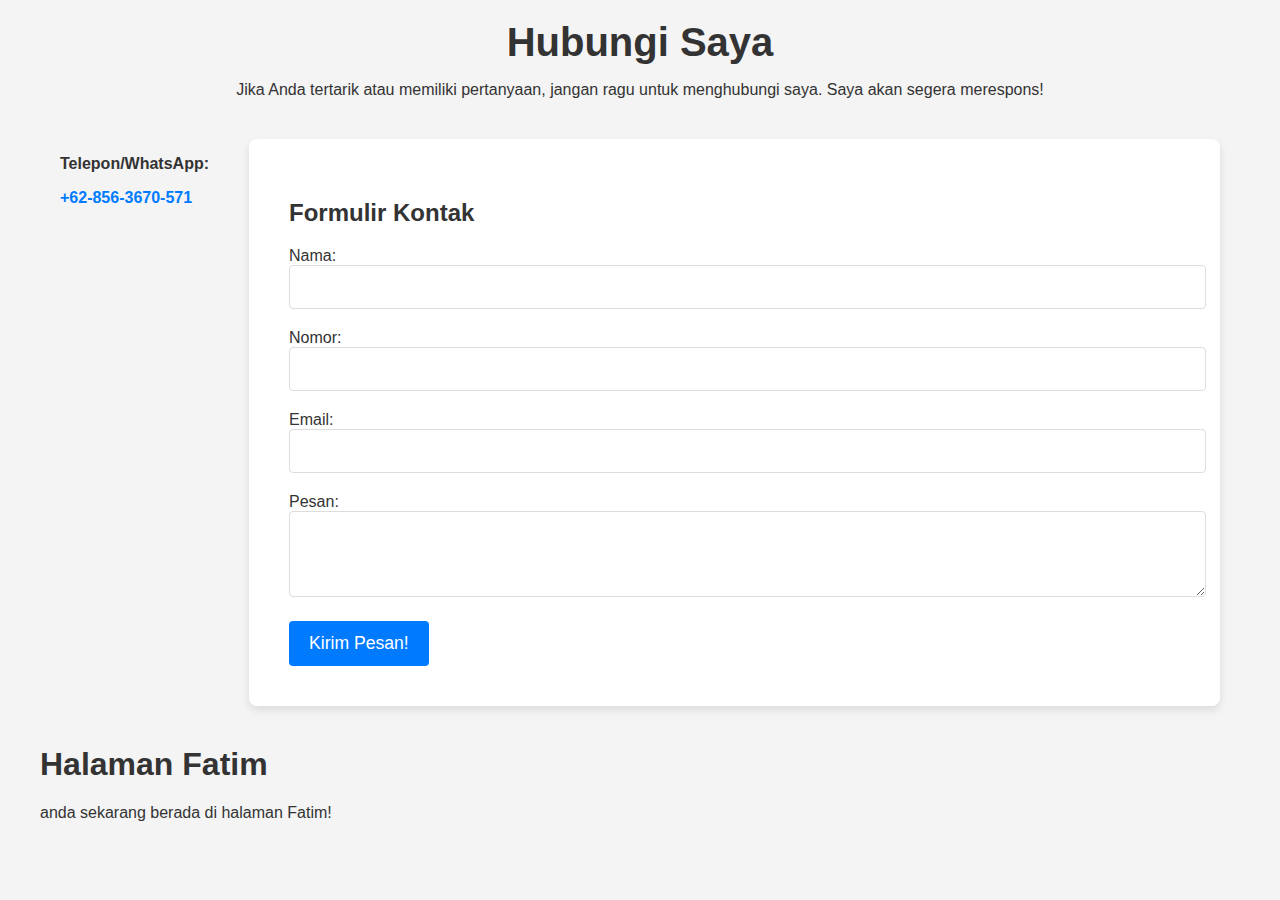
<file: fatim.htm>
<!DOCTYPE html>
<html lang="id">
<head>
    <meta charset="UTF-8">
    <meta name="viewport" content="width=device-width, initial-scale=1.0">
    <title>Hubungi Saya</title>
    <style>
        body {
            font-family: Arial, sans-serif;
            margin: 0;
            padding: 0;
            background-color: #f4f4f4;
            color: #333;
        }
        .container {
            max-width: 1200px;
            margin: 0 auto;
            padding: 20px;
        }
        .header {
            text-align: center;
            margin-bottom: 40px;
        }
        .header h1 {
            font-size: 2.5em;
            margin: 0;
        }
        .contact-info {
            display: flex;
            justify-content: center;
            margin-bottom: 40px;
        }
        .contact-info div {
            margin: 0 20px;
        }
        .contact-info a {
            text-decoration: none;
            color: #007bff;
            font-weight: bold;
        }
        .form-container {
            background-color: #fff;
            padding: 40px;
            border-radius: 8px;
            box-shadow: 0 4px 8px rgba(0, 0, 0, 0.1);
        }
        .form-container input, .form-container textarea {
            width: 100%;
            padding: 12px;
            margin-bottom: 20px;
            border: 1px solid #ddd;
            border-radius: 4px;
            font-size: 1em;
        }
        .form-container button {
            padding: 12px 20px;
            background-color: #007bff;
            color: white;
            border: none;
            border-radius: 4px;
            font-size: 1.1em;
            cursor: pointer;
        }
        .form-container button:hover {
            background-color: #0056b3;
        }
    </style>
</head>
<body>

<div class="container">
    <div class="header">
        <h1>Hubungi Saya</h1>
        <p>Jika Anda tertarik atau memiliki pertanyaan, jangan ragu untuk menghubungi saya. Saya akan segera merespons!</p>
    </div>

    <div class="contact-info">
        <div>
            <p><strong>Telepon/WhatsApp:</strong></p>
            <a href="tel:+628563670571">+62-856-3670-571</a>
        </div>

    <div class="form-container">
        <h2>Formulir Kontak</h2>
        <form action="fatim:sitifatimatulfatim.com" method="post" enctype="text/plain">
            <label for="name">Nama:</label>
            <input type="text" id="name" name="name" required>

            <label for="nomor">Nomor:</label>
            <input type="nomor" id="nomor" name="nomor" required>

            <label for="email">Email:</label>
            <input type="email" id="email" name="email" required>

            <label for="message">Pesan:</label>
            <textarea id="message" name="message" rows="4" required></textarea>

            <button type="submit">Kirim Pesan!</button>
        </form>
    </div>
</div>

</body>
</html>

<!DOCTYPE html>
<html lang="en">
<head>
 <meta charset="UTF-8">
 <meta name="viewport" content="width=device-width, initial-scale=1.0">
 <title>Fatim</title>
</head>
<body>
 <h1>Halaman Fatim</h1>
 <p>anda sekarang berada di halaman Fatim!</p>
 
</body>
</html>
</file>
